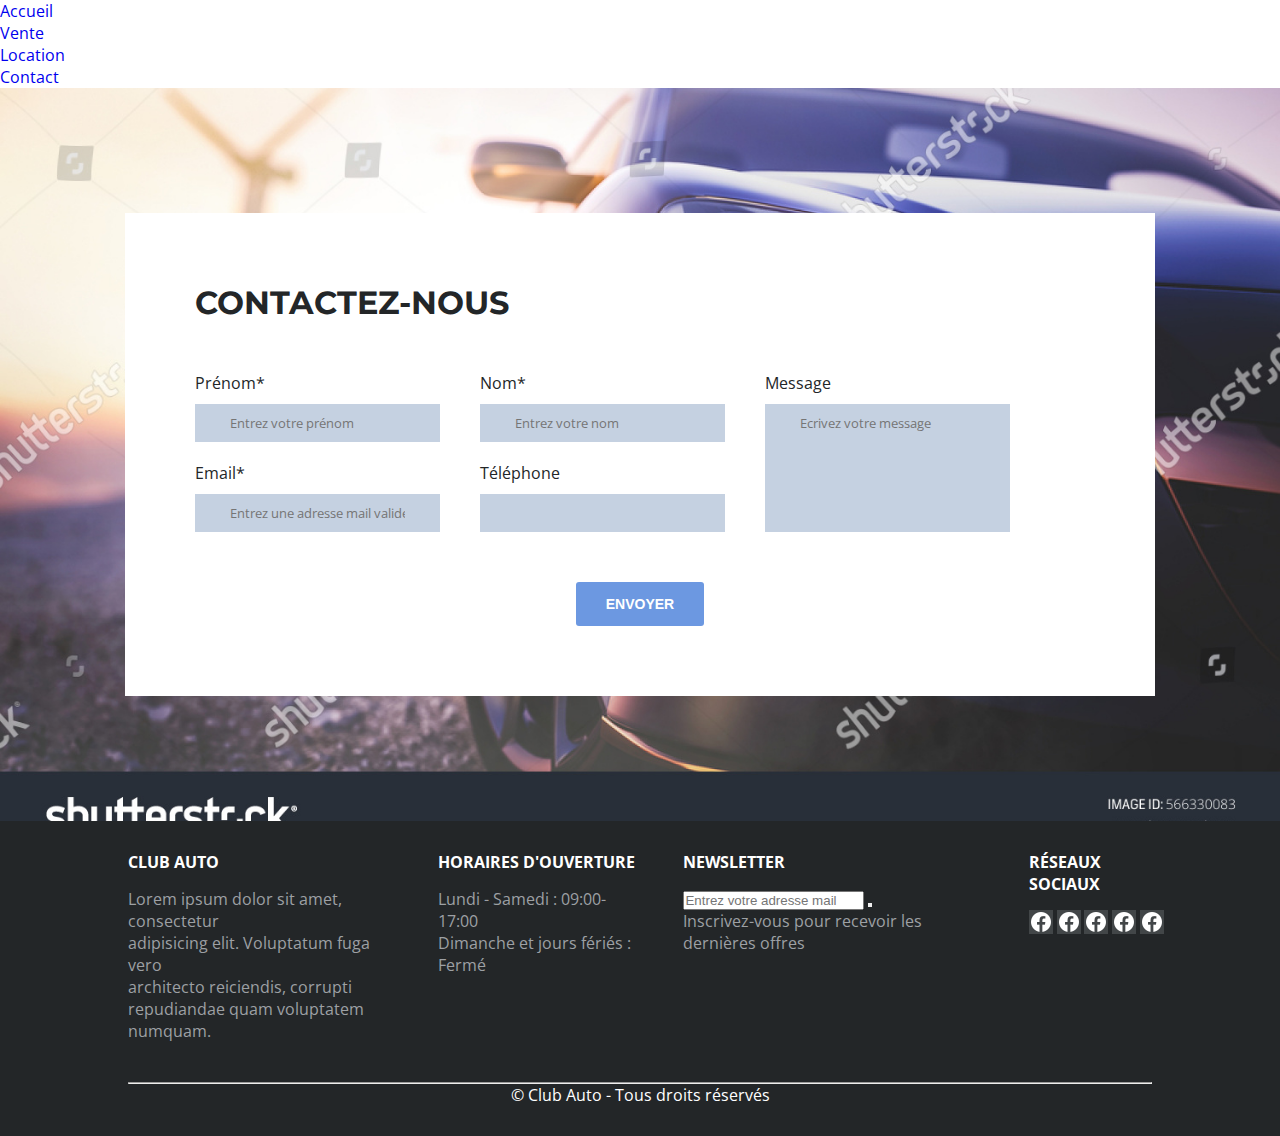
<file: contact.html>
<html lang="en">
<head>
    <meta charset="UTF-8">
    <meta name="viewport" content="width=device-width, initial-scale=1.0">
    <title>Club Auto</title>
    <link rel="stylesheet" href="/css/styles.css">
    <link rel="stylesheet" href="/css/mediaqueries.css">
</head>
<body>
    <header>
        <nav>
            <ul>
                <li><a href="index.html" title="Vers la page d'accueil du site 'Club Auto'">Accueil</a></li>
                <li><a href="#" title="">Vente</a></li>
                <li><a href="#" title="Vers la page de location de véhicule">Location</a></li>
                <li><a href="contact.html" title="Vers la page de contact de ce site">Contact</a></li>
            </ul>
        </nav>
    </header>
    <main class="contact">
        <form id="contact-form" action="merci.html">
            <h1>Contactez-nous</h1>
            <div class="corps-formulaire">
                <div>
                    <div class="groupe">
                        <label for="prenom">Prénom*</label>
                        <input type="text" name="prenom" id="prenom" placeholder="Entrez votre prénom" required>
                    </div>
                    <div class="groupe">
                        <label for="email">Email*</label>
                        <input type="email" name="email" id="email" placeholder="Entrez une adresse mail valide" required>
                    </div>
                </div>
                <div>
                    <div class="groupe">
                        <label for="nom">Nom*</label>
                        <input type="text" name="nom" id="nom" placeholder="Entrez votre nom" required>
                    </div>
                    <div class="groupe">
                        <label for="phone">Téléphone</label>
                        <input type="tel" name="phone" id="phone" required>
                    </div>
                </div>
                <div class="groupe">
                    <label for="message">Message</label>
                    <textarea name="message" id="message" placeholder="Ecrivez votre message" required></textarea>
                </div>
            </div>
            <div class="btn-form">
                <button type="submit">Envoyer</button>
            </div>
        </form>
    </main>
    <!--FOOTER-->
    <footer>
        <section class="footer-container">
            <div>
                <h4>Club Auto</h4>
                <p>Lorem ipsum dolor sit amet, consectetur<br>
                    adipisicing elit. Voluptatum fuga vero <br>
                    architecto reiciendis, corrupti <br>
                    repudiandae quam voluptatem numquam.</p>
            </div>
            <div>
                <h4>Horaires d'ouverture</h4>
                <p>Lundi - Samedi : 09:00-17:00</p>
                <p>Dimanche et jours fériés : Fermé</p>
                </ul>
            </div>
            <div class="newsletter">
                <h4>Newsletter</h4>
                <form action="">
                    <input type="email" placeholder="Entrez votre adresse mail" required>
                    <button type="submit" ></button>
                </form>
                <p>Inscrivez-vous pour recevoir les dernières offres</p>
            </div>
            <div class="social">
                <h4>Réseaux sociaux</h4>
                <div class="social-items">
                    <a href="#"><img src="/images/icons8-facebook-24.png" alt="Facebook"></a></li>
                    <a href="#"><img src="/images/icons8-facebook-24.png" alt="Twitter"></a></li>
                    <a href="#"><img src="/images/icons8-facebook-24.png" alt="Instagram"></a></li>
                    <a href="#"><img src="/images/icons8-facebook-24.png" alt="Google"></a></li>
                    <a href="#"><img src="/images/icons8-facebook-24.png" alt="Youtube"></a></li>
                </div>
            </div>
        </section>
        <div class="footer-copyright">
            <hr>
            <p>&copy; Club Auto - Tous droits réservés</p>
        </div>
    </footer>
</body>
</html>
</file>
<file: css/styles.css>
@import url('https://fonts.googleapis.com/css2?family=Dancing+Script:wght@400..700&family=Lilita+One&family=Montserrat:ital,wght@0,100..900;1,100..900&family=Questrial&display=swap');
@import url('https://fonts.googleapis.com/css2?family=Dancing+Script:wght@400..700&family=Lilita+One&family=Montserrat:ital,wght@0,100..900;1,100..900&family=Open+Sans:ital,wght@0,300..800;1,300..800&family=Questrial&display=swap');

* {
    margin: 0;
    padding: 0;
    text-decoration: none;
    list-style: none;
}

body {
    font-family: 'Open sans', sans-serif;
}

/* BANNIÈRE */
.header {
    position: static;
}

.top-banner {
    background-color: #232628;
    text-transform: uppercase;
    padding: 30px 10%;
}

.top-banner ul {
    display: flex;
    justify-content: center;
    font-size: 12px;
    list-style: none;
}

.top-banner ul li {
    color: #FFFFFF;
    min-width: 160px;
    min-height: 70px;
    margin: 25px 20px 0 20px;
}

.top-banner .bloc-1 {
    background-image: url(/images/icone-adresse.png);
    background-size: 35px;
    padding-left: 40px;
    background-position: 0 0;
    background-repeat: no-repeat;
}


.top-banner .bloc-2 {
    background-image: url(/images/icon-telephone.png);
    background-size: 35px;
    padding-left: 40px;
    background-position: 0 0;
    background-repeat: no-repeat;
}

.top-banner h1 {
    font-family: 'Montserrat', 'sans serif';
    font-size: 25px;
    margin-right: 2%;
    text-align: center;
}

.top-banner-title {
    color: #CC6119;
    font-weight: bold;
    font-size: 10px;
}

.top-banner .head-number {
    font-size: 17px;
    font-weight: bold;
}

.top-banner .bloc-3-text {
    font-weight: bold;
    text-transform: none;
}

.top-banner .bloc-4 img {
    background-color: #ffffff18;
    border-radius: 4px;
    padding: 2%;
    height: 35px;
    width: 35px;
    cursor: pointer;
    margin-right: 12px;
}

/* MENU */
.navbar {
    background-color: #eceff3aa;
    width: 100%;
    position: absolute;
    display: flex;
    justify-content: flex-end;
    text-align: center;
    align-items: center;
}

.navbar ul {
    display: flex;
    list-style: none;
    margin-right: 40px;
}

.navbar ul li a {
    color: #232628;
    text-transform: uppercase;
    font-family: 'open sans', sans-serif;
    font-size: 1em;
    font-weight: bold;
    text-decoration: none;
    margin: 10px;
    cursor: pointer;
    display: block;
}

.navbar ul li a:hover {
    color: #FFFFFF;
    background-color: #CC6119;
}

/* SECTION 1 */
.section1-background {
    text-align: center;
    max-height: 700px;
    width: auto;
    overflow: hidden;
    display: flex;
}

.section1-background img {
    width: 100%;
    height: 100%;
    object-fit: cover; 
    object-position: center;
}

.section1 {
    position: relative;
    background-color: #232628;
    color: #FFFFFF;
    text-transform: uppercase;
    font-family: 'Montserrat', sans-serif;
    padding: 40px 10%;
}

.section1-h2 {
    color: #CC6119;
}

/* SECTION 2 */
.section2-bloc1,
.section2-bloc2 {
    display: flex;
    align-items: center;
    justify-content: space-between;
    padding: 30px 10%;
}

.section2-bloc1 .image1-section,
.section2-bloc2 .image2-section {
    flex: 0 0 40%; /* Réserve 40% de l'espace pour l'image */
}

.section2-bloc1 .image1-section {
    margin-right: 40px;
}

.section2-bloc2 .image2-section {
    margin-left: 40px;
}

.section2-bloc1 .text-section,
.section2-bloc2 .text-section {
    flex: 0 0 55%; /* Réserve 55% de l'espace pour le texte */
}

.section2-bloc1 .image1-section img,
.section2-bloc2 .image2-section img {
    max-width: 100%;
    height: auto;
}

.section2-bloc1 h2,
.section2-bloc2 h2 {
    text-transform: uppercase;
    padding-bottom: 20px;
}

.section2-bloc1 .section2-title {
    color: #CC6119;
}

/* SECTION 3 */
.section3 {
    background-image: url(/images/clients.jpg);
    background-repeat: no-repeat;
    background-size:cover;
    background-position: center;
    display: flex;
    padding: 125px;
    width: auto;
}

#yellow-card {
    background-color: #FAB637;
    opacity: 0.95;
    padding: 40px;
    margin: 15px;
}

#red-card {
    background-color: #FF4848;
    opacity: 0.95;
    padding: 40px;
    margin: 15px;
}

.section3 h2 {
    color: #232628;
    font-family: 'Montserat', sans-serif;
}
.section3 p {
    color: #FFFFFF;
}

/* SECTION 4 */
.section4 {
    background-color: #232628;
    padding: 30px 10%;
}

.section4 h2{
    color: #FFFFFF;
    text-align: center;
    text-transform: uppercase;
    font-family: 'Montserrat', 'sans-serif';
}

.section4 hr {
    border: 0;
    height: 3px;
    background: #CC6119;
    margin-bottom: 30px;
}

.section4-cards {
    display: flex;
    flex-direction: row;
    justify-content: center;
    gap: 30px;
}

.section4-cards img {
    width: 100%;
}

.section4-cards .card-title {
    background-color: #424648;
    display: flex;
    flex-direction: row;
    align-items: center;
    margin-top: 1%;
    padding: 10px;
    border-bottom: 1px solid #6e727585;
}

.section4-cards h3 {
    color: #FFFFFF;
    cursor: pointer;
    text-transform: uppercase;
    text-align: left;
    padding: 15px;
    border-bottom: 1px solid #6e727585;
}

.section4-cards button {
    background-color: #6C98E1;
    color: #FFFFFF;
    font-weight: bold;
    font-size: 15px;
    font-family: 'Montserrat', 'sans serif';
    margin-left: auto;
    padding: 10px;
    border: none;
}

.card-price {
    text-decoration: line-through;
    font-weight: normal;
    color: #232628;
}
.recipe-cover {
    width: 280px;
}

/* SECTION 5 */
.section5 {
    padding: 30px 10%;
}

.section5 h2 {
    text-align: center;
    font-family: 'Montserrat', 'sans serif';
    font-size: 30px;
    padding-bottom: 70px;
}

.section5 h3 {
    text-transform: uppercase;
}

.section-5-infos {
    display: flex;
    flex-direction: row;
    gap: 20px;
}

.top-banner .bloc-2{
    background-image: url(/images/icon-telephone.png);
    background-repeat: no-repeat;
    background-size: 30px;
}

.section-5-column {
    flex: 1;
    display: flex;
    align-items: flex-start;
    text-align: left;
}

.section-5-column img {
    width: 30px; /* Adjust the size of the pictograms */
    height: auto;
    padding: 10px 10px 0 0;
}

.container-button {
    display: flex;
    align-items: center;
    justify-content: center;
    margin-top: 50px;
}

.section5 button {
    cursor: pointer;
    color: #FFFFFF;
    background-color: #6C98E1;
    padding: 15px 30px 15px 30px;
    text-transform: uppercase;
    font-size: 15px;
    font-weight: bold;
    border-radius: 3px;
    border: none;
}

/* SECTION 6 */
.section6 {
    background-image: url(/images/vehicule3.jpg);
    background-repeat: no-repeat;
    background-size: cover;
    padding-top: 100px;
    padding-bottom: 100px;
    padding: 10%;
}

.yellow-box {
    background-color: #FAB637E0;
    width: 40%;
    padding: 50px;
}

.yellow-box h2 {
    font-family: 'Montserrat', 'sans serif';
    text-transform: uppercase;
}

.yellow-box span {
    color: #FFFFFF;
}

/* FOOTER */
footer {
    background-color: #232628;
    padding: 30px 10%;
}

.footer-container {
    display: flex;
    flex-direction: row;
    justify-content: space-around;
    gap: 40px;
}

.footer-container h4 {
    color: #fff;
    text-transform: uppercase;
    margin-bottom: 15px;
}

.footer-container p {
    color: #9da0a4;
}

.footer-container ul {
    color: #9da0a4;
    list-style-type: none;
}

.social-items {
    display: flex;
    flex-direction: row;
    gap: 3%;
}

.social-items img {
    background-color: #424648;
}

.footer-copyright {
    text-align: center;
    margin-top: 40px;
    color: #fff;
}

/* CONTACT */
.contact {
    background-image: url(/images/vehicule3.jpg);
    background-repeat: no-repeat;
    background-size: cover;
    background-position: center;
    display: flex;
    padding: 125px;
    width: auto;
}

.contact form {
    background-color: #ffff;
    color: #232628;
    padding: 70px;
    width: 100vw;
}

.contact form h1 {
    text-transform: uppercase;
    font-family: 'Montserrat', 'sans serif';   
    padding-bottom: 30px;
}

.corps-formulaire {
    display: flex;
    flex-wrap: wrap;
    margin-bottom: 30px;
    gap: 40px;
}

.corps-formulaire .groupe {
    margin-top: 20px;
    display: flex;
    flex-direction: column;
}

.corps-formulaire input {
    background-color: #c5d1e1;
    font-family: 'Open sans', 'sans serif';
    border: none;
    padding: 10px 35px 10px 35px;
}

.corps-formulaire label {
    margin-bottom: 10px;
    justify-content: space-between;
}

.corps-formulaire .groupe textarea {
    background-color: #c5d1e1;
    font-family: 'Open sans', 'sans serif';
    border: none;
    height: 100%;
    resize: none;
    padding: 10px 35px 10px 35px;
}

.btn-form {
    display: flex;
    align-items: center;
    justify-content: center;
    margin-top: 50px;
}

.btn-form button {
    cursor: pointer;
    text-transform: uppercase;
    background-color: #6C98E1;
    color: #FFFFFF;
    font-weight: bold;
    font-size: 14px;
    padding: 14px;
    border-radius: 3px;
    width: 10vw;
    border: none;
}
</file>
<file: css/mediaqueries.css>
/* RESPONSIVE MOBILE */

@media screen and (max-width: 724px){
    .top-banner {
        padding: 0px;
        margin: 0px;
        display: none;
    }
    
    .section2 {
        display: grid;
    }

    .section2 .section2-bloc1 {
        flex-direction: column;
        width: auto;
    }

    .section2-bloc1 .image1-section,
    .section2-bloc2 .image2-section {
        margin: 0;
    }

    .section2 .section2-bloc2 {
        flex-direction: column;
        width: auto;
    }

    .section3 {
        display: grid;
        width: auto;
        display: grid;
        padding: 0;
    }
    .section3 #yellow-card,
    .section3 #red-card {
        padding: 70px;
    }
    
    .section4 .section4-cards{
        display: flex;
        flex-direction: column;
    }

    .section5 .section-5-infos {
        display: flex;
        flex-direction: column;
    }

    .section6 {
        padding: 40 0 40 0;
    }
    
    .yellow-box{
        width: auto;
        padding: 80px;
    }

    .footer-container {
        display: flex;
        flex-direction: column;
    }
}

@media screen and (max-width: 990px){
    .navbar {
        background: none;
    }
    .navbar .navlinks {
        display: none;
    }
    
}
</file>
